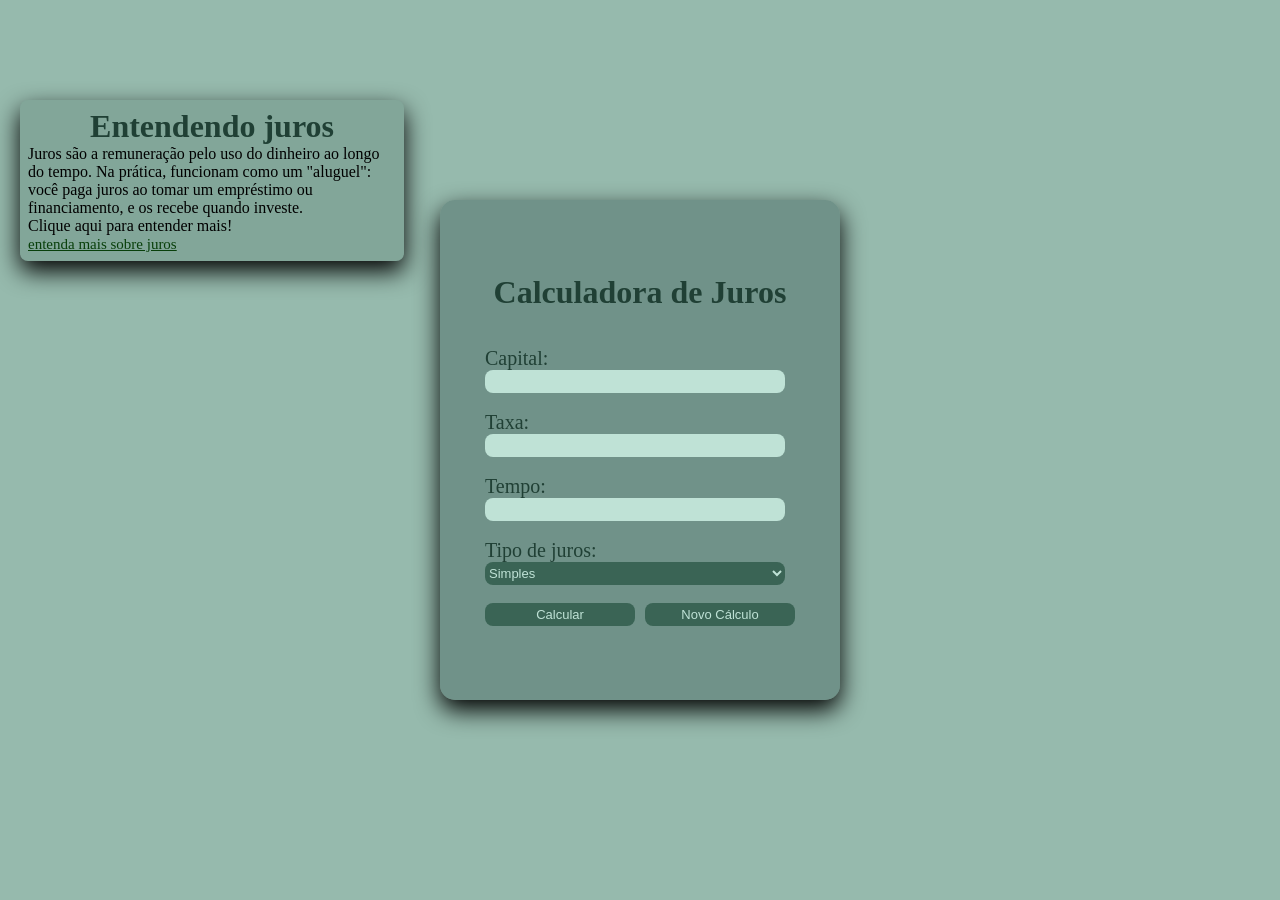
<file: index.html>
<!DOCTYPE html>
<html lang="pt-br">

<head>
    <meta charset="UTF-8">
    <meta name="viewport" content="width=device-width, initial-scale=1.0">
    <link rel="stylesheet" href="style.css">
    <title>Calculadora de juros</title>
</head>

<body>
    <main>
        <div class="explicacao">
            <h1>Entendendo juros</h1>
            <p>Juros são a remuneração pelo uso do dinheiro ao longo do tempo. Na prática, funcionam como um "aluguel":
                você paga juros ao tomar um empréstimo ou financiamento, e os recebe quando investe.</p>
            <p>Clique aqui para entender mais!</p>
            <a href="index2.html" id="botao">entenda mais sobre juros</a>
        </div>
        <div class="formulario">
            <form action="">
                <h1>Calculadora de Juros</h1> <br><br>
                <label for="capital">Capital:</label> <br>
                <input type="number" id="capital" name="capital"> <br> <br>

                <label for="taxa">Taxa:</label> <br>
                <input type="number" id="taxa" name="taxa"> <br> <br>

                <label for="tempo">Tempo:</label> <br>
                <input type="number" id="tempo" name="tempo"> <br> <br>

                <label for="tipo de juros">Tipo de juros:</label> <br>
                <select id="tipoJuros">
                    <option value="simples">Simples</option>
                    <option value="composto">Composto</option>
                </select> <br> <br>

                <div class="botao">
                    <button type="button" onclick="calcular()" id="calculo">Calcular</button>

                    <button type="button" onclick="novoCalculo()" id="limpar">Novo Cálculo</button>


                </div>
                <p id="resultado"></p>
                <p id="resultado2"></p>
            </form>
        </div>

    </main>


    <script src="script.js"></script>
</body>

</html>
</file>
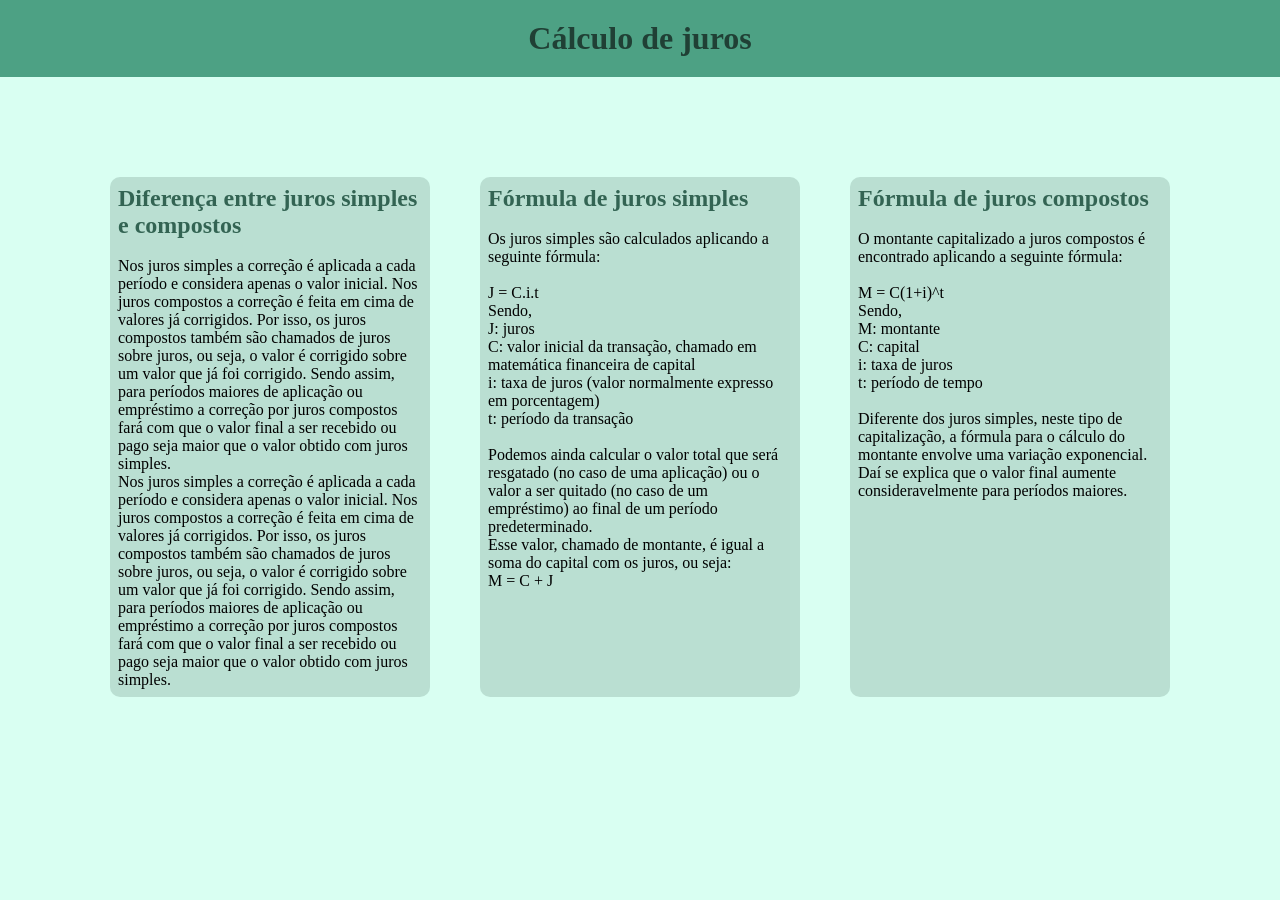
<file: index2.html>
<!DOCTYPE html>
<html lang="pt-br">

<head>
    <meta charset="UTF-8">
    <meta name="viewport" content="width=device-width, initial-scale=1.0">
    <link rel="stylesheet" href="style2.css">
    <title>Página 2</title>
</head>

<body>
    <header>
        <h1>Cálculo de juros</h1>
    </header>
    <main>
        <div class="pai">
        <div class="bloco"><h2>Diferença entre juros simples e compostos</h2> <br>
        <p>Nos juros simples a correção é aplicada a cada período e considera apenas o valor inicial. Nos juros
            compostos a correção é feita em cima de valores já corrigidos.

            Por isso, os juros compostos também são chamados de juros sobre juros, ou seja, o valor é corrigido sobre um
            valor que já foi corrigido.

            Sendo assim, para períodos maiores de aplicação ou empréstimo a correção por juros compostos fará com que o
            valor final a ser recebido ou pago seja maior que o valor obtido com juros simples. <br>
            Nos juros simples a correção é aplicada a cada período e considera apenas o valor inicial. Nos juros
            compostos a correção é feita em cima de valores já corrigidos.

            Por isso, os juros compostos também são chamados de juros sobre juros, ou seja, o valor é corrigido sobre um
            valor que já foi corrigido.

            Sendo assim, para períodos maiores de aplicação ou empréstimo a correção por juros compostos fará com que o
            valor final a ser recebido ou pago seja maior que o valor obtido com juros simples.
        </p></div>

        <div class="bloco"><h2>Fórmula de juros simples</h2> <br>
        <p>Os juros simples são calculados aplicando a seguinte fórmula: <br> <br>
            J = C.i.t <br>
            Sendo, <br>
            J: juros <br>
            C: valor inicial da transação, chamado em matemática financeira de capital<br>
            i: taxa de juros (valor normalmente expresso em porcentagem)<br>
            t: período da transação<br> <br>
            Podemos ainda calcular o valor total que será resgatado (no caso de uma aplicação) ou o valor a ser quitado
            (no caso de um empréstimo) ao final de um período predeterminado. <br>
            Esse valor, chamado de montante, é igual a soma do capital com os juros, ou seja: <br>
            M = C + J</p></div>

        <div class="bloco"><h2>Fórmula de juros compostos</h2> <br>
        <p>O montante capitalizado a juros compostos é encontrado aplicando a seguinte fórmula: <br> <br>
            M = C(1+i)^t <br>
            Sendo, <br>

            M: montante <br>
            C: capital <br>
            i: taxa de juros <br>
            t: período de tempo<br> <br>

            Diferente dos juros simples, neste tipo de capitalização, a fórmula para o cálculo do montante envolve uma
            variação exponencial. Daí se explica que o valor final aumente consideravelmente para períodos maiores.
        </p></div>
        </div>
    </main>
</body>

</html>
</file>
<file: style.css>
* {
    margin: 0;
    padding: 0;
    box-sizing: border-box;
}

body {
    background-color: #96baad;
    display: flex;
    justify-content: center;
    align-items: center;
    height: 100vh;
}

h1 {
    color: #204035;
    text-align: center;
}

.formulario {
    background-color: #496a637e;
    width: 400px;
    height: 500px;
    display: flex;
    justify-content: center;
    align-items: center;
    border-radius: 15px;
    box-shadow: 0 10px 25px;
}


input {
    background-color: #bfe2d6;
    border: none;
    border-radius: 8px;
    width: 300px;
    height: 23px;
}

label {
    font-size: 20px;
    color: #204035;
}

select {
    background-color: #3a6455;
    color: #bfe2d6;
    font-size: 13px;
    border: none;
    border-radius: 8px;
    width: 300px;
    height: 23px;
}
.botao{
    display: flex;
    justify-content: space-between;
    gap: 10px;
}

#calculo {
    background-color: #3a6455;
    color: #bfe2d6;
    font-size: 13px;
    border: none;
    border-radius: 8px;
    width: 150px;
    height: 23px;
}

#limpar {
    background-color: #3a6455;
    color: #bfe2d6;
    font-size: 13px;
    border: none;
    border-radius: 8px;
    width: 150px;
    height: 23px;
}

.explicacao{
    width: 30%;
    position: absolute;
    border-radius: 8px;
    padding: 8px; ;
    left: 20px;
    top: 100px;
    background-color: #2040352b;
    box-shadow: 0 10px 25px
}

#botao{
    color:rgb(8, 63, 10) ;
    font-size: 15px;
    transition: 0.3s;
}


@media(max-width: 600px){
    .explicacao{
       position: absolute;
       left: 50px;
       top: 650px;
       width: 80%;
}
 
}
</file>
<file: style2.css>
* {
    margin: 0;
    padding: 0;
    box-sizing: border-box;
}

body{
     background-color: #d9fff2;
    
    }

header{
    background-color: #4da184;
   padding: 20px 10px;
}

h1{
   color: #204035; 
    text-align: center;
}

h2{
    color: #336453;
}
.pai{
    display: flex;
    justify-content: center;
    gap: 50px;
    margin-top: 100px;

}
.bloco{
   width: 30%;
   background-color: #2040352b;
   border-radius: 10px;
   width: 320px;
   padding: 8px;
}
</file>
